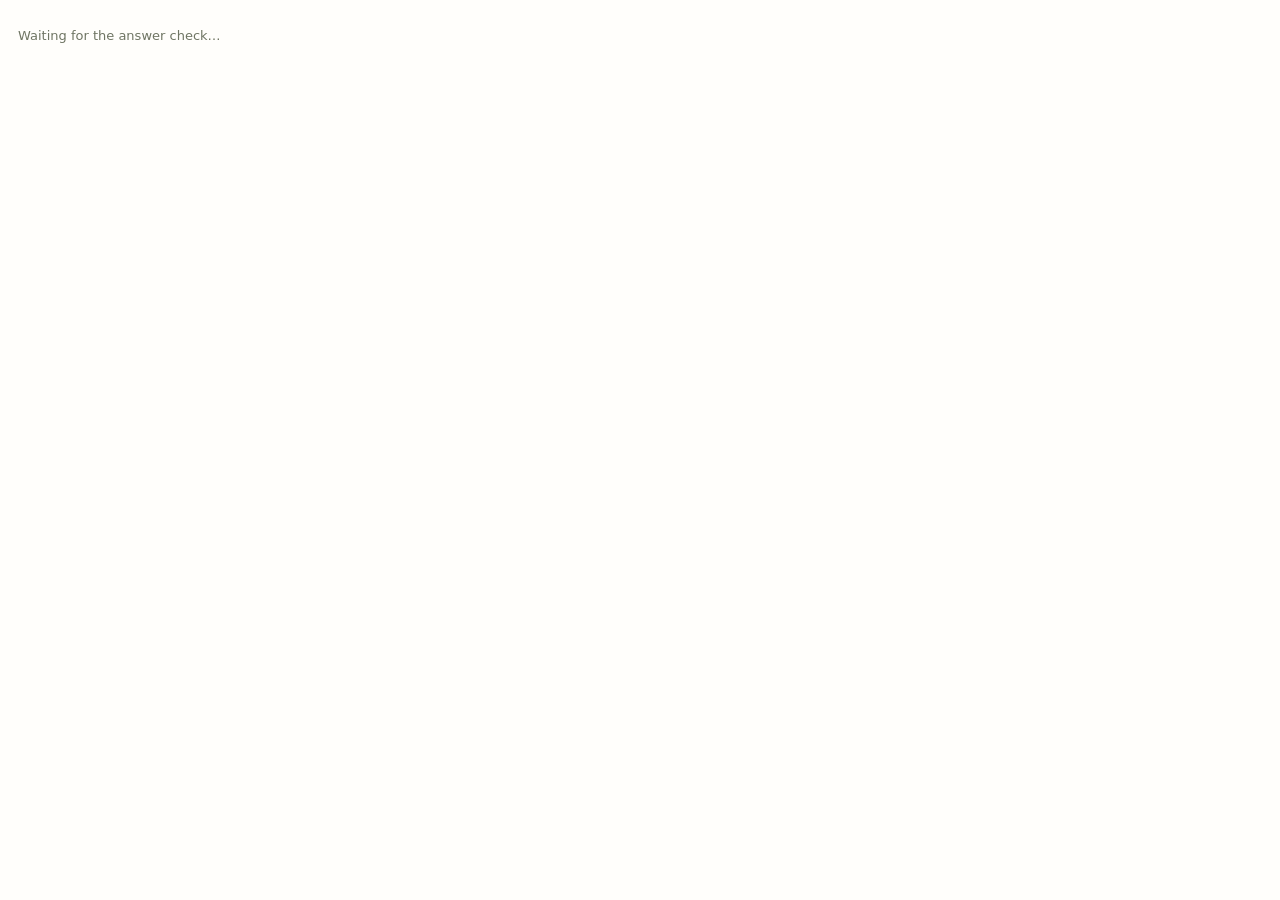
<file: interview/mcp_app/answer_check.html>
<!doctype html>
<html lang="en">
<head>
<meta charset="utf-8">
<meta name="viewport" content="width=device-width, initial-scale=1">
<title>Rehearsal answer check</title>
<style>
/* MCP Apps view. Self-contained: inline CSS/JS only, no network access (works under the host's default CSP). */
:root{--bg:var(--color-background-primary,#fffefb);--ink:var(--color-text-primary,#252b28);--muted:var(--color-text-secondary,#6f7563);--line:#e6e8de;--ok-bg:#e4ebdb;--ok:#56704f;--watch-bg:#f5ead9;--watch:#86613a;--miss-bg:#f6e0d6;--miss:#8f4a2c;--flag-bg:#f1e6db;--flag:#8a5f40;--good-bg:#e8eddf;--good:#4f6542;--accent:#ce643e}
:root.dark{--bg:var(--color-background-primary,#1e211f);--ink:var(--color-text-primary,#eceee6);--muted:var(--color-text-secondary,#a7ad9c);--line:#343a35;--ok-bg:#2d3a2b;--ok:#b5cfa9;--watch-bg:#3d3222;--watch:#e2bf8e;--miss-bg:#43281f;--miss:#f0a787;--flag-bg:#3a2d24;--flag:#e4b48f;--good-bg:#2c3727;--good:#bdd5ad}
*{box-sizing:border-box}
body{margin:0;background:var(--bg);color:var(--ink);font:13px/1.6 var(--font-sans,system-ui,-apple-system,'Segoe UI',sans-serif)}
main{padding:16px 18px}
.eyebrow{font-size:10px;letter-spacing:1.4px;text-transform:uppercase;color:var(--muted)}
h1{font-size:15px;margin:4px 0 2px;font-weight:600}
.meta{font-size:11px;color:var(--muted);margin:0 0 10px}
.priority{border-left:3px solid var(--accent);padding:6px 10px;margin:10px 0 6px;font-size:13px}
.row{display:grid;grid-template-columns:96px 1fr;gap:10px;padding:10px 0;border-top:1px solid var(--line)}
.pill{font-size:10px;border-radius:20px;padding:3px 8px;text-align:center;align-self:start}
.ok{background:var(--ok-bg);color:var(--ok)}.watch{background:var(--watch-bg);color:var(--watch)}.missing{background:var(--miss-bg);color:var(--miss)}.same{background:var(--line);color:var(--muted)}
strong{font-weight:600}
p{margin:2px 0}
.note{color:var(--muted);font-size:12px}
.quotes{display:flex;flex-wrap:wrap;gap:5px;margin-top:6px}
q{font-size:12px;padding:2px 8px;border-radius:5px}
q.flag{background:var(--flag-bg);color:var(--flag)}q.good{background:var(--good-bg);color:var(--good)}
.suggest{color:var(--watch);font-size:12px;margin-top:4px}
.foot{color:var(--muted);font-size:11px;margin-top:10px}
.waiting{color:var(--muted);padding:8px 0}
@media(max-width:420px){.row{grid-template-columns:1fr}.pill{justify-self:start}}
</style>
</head>
<body>
<main id="root"><p class="waiting">Waiting for the answer check…</p></main>
<script>
(()=>{
const root=document.getElementById('root');
const STATUS={missing:'Missing',watch:'Worth a look',ok:'Clear'},MOVE={toward:'Moved toward',same:'No change',away:'Moved away'};
let nextId=1;const pending=new Map();
const post=msg=>window.parent.postMessage(msg,'*');
function request(method,params){const id=nextId++;post({jsonrpc:'2.0',id,method,params});return new Promise((resolve,reject)=>pending.set(id,{resolve,reject}));}
function notify(method,params){post({jsonrpc:'2.0',method,params});}
function el(tag,cls,text){const e=document.createElement(tag);if(cls)e.className=cls;if(text!==undefined)e.textContent=text;return e;}
function quotes(list,cls){const w=el('div','quotes');(list||[]).forEach(q=>w.append(el('q',cls,q)));return w;}
function renderCheck(r){root.replaceChildren(el('span','eyebrow','Rehearsal · rule check'),el('h1','',r.priority?`Start here: ${r.priority.label}`:'Every checked signal is present'),el('p','meta',`${r.words} words · deterministic wording rules · no AI model, no scores`));
 if(r.priority)root.append(el('p','priority',r.priority.suggestion));
 r.signals.forEach(s=>{const row=el('div','row'),body=el('div');body.append(el('strong','',s.label),el('p','note',s.note));if(s.quotes.length)body.append(quotes(s.quotes,s.status==='ok'?'good':'flag'));if(s.status!=='ok')body.append(el('p','suggest',s.suggestion));row.append(el('span','pill '+s.status,STATUS[s.status]||s.status),body);root.append(row);});
 root.append(el('p','foot',r.source));}
function renderCompare(r){root.replaceChildren(el('span','eyebrow','Rehearsal · first take vs retry'),el('h1','',r.summary),el('p','meta',`${r.before_words} → ${r.after_words} words`));
 r.changes.forEach(c=>{const row=el('div','row'),body=el('div');body.append(el('strong','',`${c.label}: ${c.before_count} → ${c.after_count}`),quotes(c.before_quotes,'flag'),quotes(c.after_quotes,'good'));row.append(el('span','pill '+(c.direction==='toward'?'ok':c.direction==='away'?'missing':'same'),MOVE[c.direction]),body);root.append(row);});
 root.append(el('p','priority',`Next: ${r.next_step}`),el('p','foot',r.note));}
function render(result){
 if(result?.isError){root.replaceChildren(el('p','note',result.content?.[0]?.text||'The check could not run.'));return;}
 let data=result?.structuredContent;
 if(data&&data.result&&!data.signals&&!data.changes)data=data.result;
 if(!data){try{data=JSON.parse(result.content.find(c=>c.type==='text').text);}catch{data=null;}}
 if(data?.signals)renderCheck(data);else if(data?.changes)renderCompare(data);else root.replaceChildren(el('p','note','No answer check data in this result.'));}
function applyContext(ctx){if(!ctx)return;document.documentElement.classList.toggle('dark',ctx.theme==='dark');const vars=ctx.styles?.variables||{};Object.entries(vars).forEach(([k,v])=>{if(v)document.documentElement.style.setProperty(k,v);});}
window.addEventListener('message',e=>{if(e.source!==window.parent)return;const m=e.data;if(!m||m.jsonrpc!=='2.0')return;
 if(m.id!==undefined&&pending.has(m.id)&&!m.method){const p=pending.get(m.id);pending.delete(m.id);m.error?p.reject(m.error):p.resolve(m.result);return;}
 if(m.method==='ui/notifications/tool-input')root.replaceChildren(el('p','waiting','Checking the answer…'));
 else if(m.method==='ui/notifications/tool-result')render(m.params);
 else if(m.method==='ui/notifications/host-context-changed')applyContext(m.params);
 else if(m.method==='ui/notifications/tool-cancelled')root.replaceChildren(el('p','note','The check was cancelled.'));
 else if(m.method==='ping'&&m.id!==undefined)post({jsonrpc:'2.0',id:m.id,result:{}});});
let lastSize='';new ResizeObserver(()=>{const size=`${document.documentElement.scrollWidth}x${document.documentElement.scrollHeight}`;if(size!==lastSize){lastSize=size;notify('ui/notifications/size-changed',{width:document.documentElement.scrollWidth,height:document.documentElement.scrollHeight});}}).observe(document.documentElement);
request('ui/initialize',{protocolVersion:'2025-06-18',appInfo:{name:'Rehearsal answer check',version:'1.0.0'},appCapabilities:{availableDisplayModes:['inline']}})
 .then(r=>{applyContext(r?.hostContext);notify('ui/notifications/initialized',{});})
 .catch(()=>{root.replaceChildren(el('p','note','This view needs an MCP Apps host.'));});
})();
</script>
</body>
</html>
</file>
